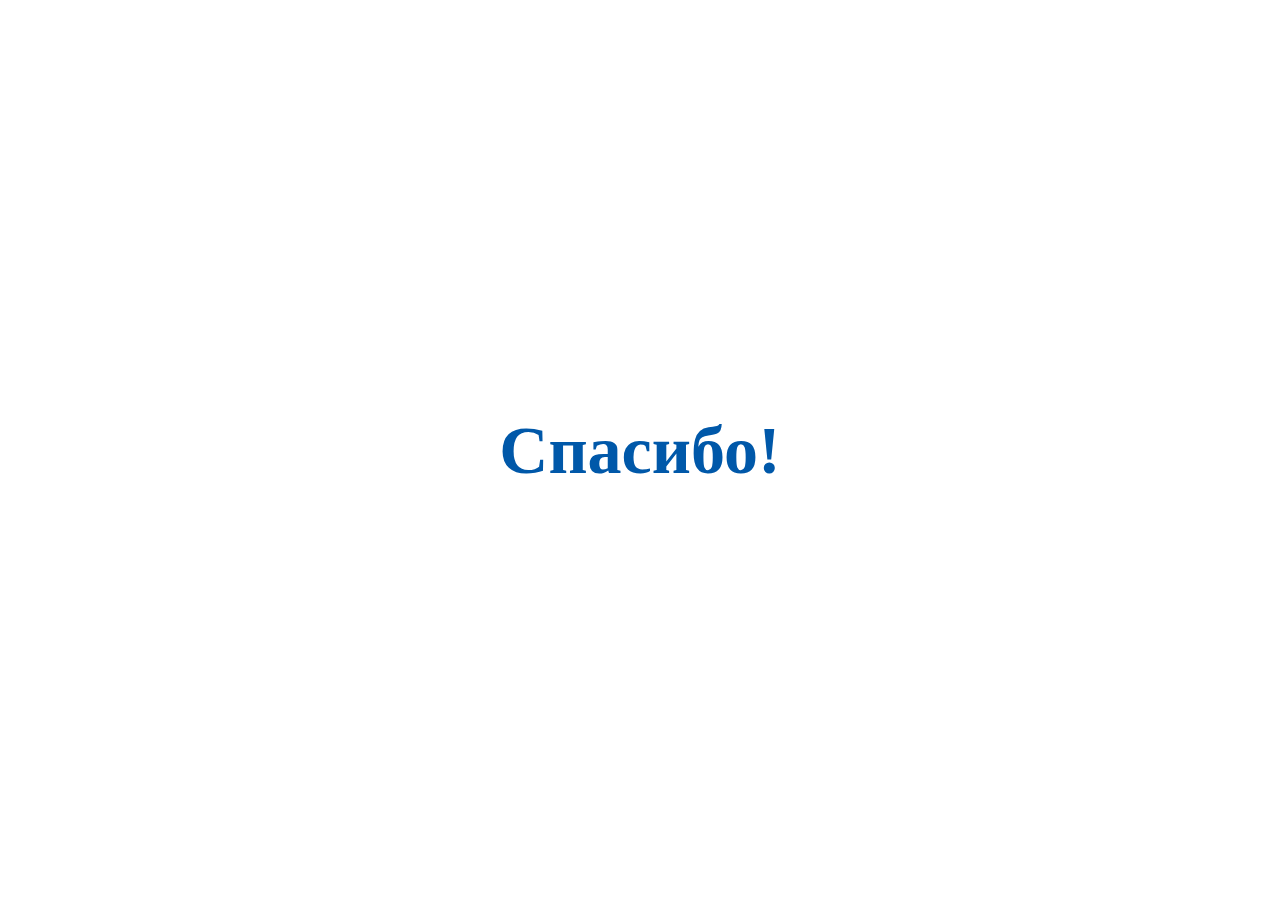
<file: thanks.html>
<!DOCTYPE html>
<html lang="en">
<head>
  <meta charset="UTF-8">
  <meta name="viewport" content="width=device-width, initial-scale=1.0">
  <link rel="stylesheet" href="assets/css/fonts.css">
  <link rel="stylesheet" href="assets/css/style.css">
  <title>Спасибо</title>
</head>
<body>
  <main style="display: flex;
  justify-content: center;
   align-items: center;
    width: 100vw; 
    height: 100vh;">
    <h1 style="
      font-family: 'PF Agora Sans Pro';
      font-size: 4rem;
      font-weight: 900;
      color: #0058a9;
    ">Спасибо!</h1>
  </main>
</body>
</html>
</file>
<file: assets/css/fonts.css>
@font-face {
  font-family: 'PF Agora Sans Pro Light';
  src: local('PF Agora Sans Pro'), local('PF-Agora-Sans-Pro-Light'),
      url('../fonts/PFAgoraSansPro/PFAgoraSansPro-Light.woff2') format('woff2'),
      url('../fonts/PFAgoraSansPro/PFAgoraSansPro-Light.woff') format('woff'),
      url('../fonts/PFAgoraSansPro/PFAgoraSansPro-Light.ttf') format('truetype');
  font-weight: 300;
  font-style: normal;
}

@font-face {
  font-family: 'PF Agora Sans Pro';
      
  src:    url('https://nomail.com.ua/files/eot/7cb61a8a1a206dfa7f867d9af496d491.eot?#iefix') format('embedded-opentype'),
          url('https://nomail.com.ua/files/woff/7cb61a8a1a206dfa7f867d9af496d491.woff') format('woff'),
          url('https://nomail.com.ua/files/woff2/7cb61a8a1a206dfa7f867d9af496d491.woff2') format('woff2');
          font-weight: normal;
          font-style: normal;
}
</file>
<file: assets/css/style.css>
* {
  font-family: "Akrobat";
  font-weight: 400;
  font-size: 17px;
  margin: 0;
  padding: 0;
  box-sizing: border-box;
}

header, section {
  padding: 0 10px;
}

ul {
  list-style: none;
}

li {
  position: relative;
}

.d-flex {
  display: flex;
}

.justify-start {
  justify-content: flex-start;
}

.justify-end {
  justify-content: flex-end;
}

.justify-center {
  justify-content: center;
}

  /* FullPage Navigation */

#fp-nav.fp-right {
  right: 8.13vw;
}

#fp-nav ul li a span , .fp-slidesNav ul li a span {
  width: 11px;
  height: 11px;
  background: #d0d0d0;
}

#fp-nav ul li:hover a span, .fp-slidesNav ul li:hover a span {
  width: 11px;
  height: 11px;

  background: #0045c0;

  margin: -2px 0 0 -2px;
}

#fp-nav ul li a.active span {
  width: 11px;
  height: 11px;
  background-color: #0045c0;
}

#fp-nav ul li a.active span, #fp-nav ul li:hover a.active span, .fp-slidesNav ul li a.active span, .fp-slidesNav ul li:hover a.active span {
  margin: -2px 0 0 -2px;
}

#fp-nav {
  transition: 3s;
}

.fp-viewing-first #fp-nav {
  visibility: hidden;
  opacity: 0;
  transition: 1ms;
}

  /* HEDEAR */

.header {
  position: relative;
  max-width: 1920px;
  min-height: 100vh;

  background-color: #fff;

  margin: 0 auto;
}

.header__smooth-line {
  position: absolute;
  top: 100px;
  left: -350px;
  z-index: 1;
  width: 0;
  height: 231px;

  background-image: url(../images/header/smooth-line.png);
  background-position-y: center;
  background-repeat: no-repeat;
  background-size: 1500px;

  animation: h__smooth-line ease-out 12s alternate infinite;
}

@keyframes h__smooth-line {
  100% {
    width: 1500px;
  }
}

.header__inner {
  position: relative;
  z-index: 3;
  max-width: 1117px;
  height: 100%;

  margin: 0 auto;
  padding-top: 42px;
}

  /* HEADER LOGO */

.logo {
  display: flex;
  align-items: center;
  width: max-content;
  text-decoration: none;
}

.logo-images {
  display: flex;
  flex-direction: column;
  width: max-content;
}

.logo-texts {
  display: flex;
  flex-direction: column;
  align-items: flex-start;
  width: max-content;
  height: 100%;

  margin-left: 8px;
  margin-top: 8px;
}

.logo-subtitle {
  font-family: 'PF Agora Sans Pro';
  font-weight: 300;
  font-size: 17px;
  color: #919191;
}

  /* HEADER INNER */

.main-title_black {
  position: relative;
}

.main-title_black h1 {
  font-family: 'PF Agora Sans Pro';
  font-size: 48px;
  max-width: 800px;
  line-height: 100%;
}

.header__title {
  margin-top: 8.21vh;
  margin-bottom: 2.74vh;
}

.title-line {
  position: absolute;
  top: 20px;
  left: -85px;
  width: 54px;
  height: 7px;
  border-radius: 3px;

  background-color: #0077df;
}

.header__text {
  font-family: 'PF Agora Sans Pro';
  font-size: 20px;
  color: #0058a9;
}

.header__subtitle {
  max-width: 627px;
  font-size: 19px;
  color: #242424;

  margin: 6.16vh 0;
}

.header__register-title {
  display: inline-block;
  font-weight: 700;
  font-size: 16px;
  color: #0058a9;

  margin-bottom: 4.1vh;
}

.btn {
  display: block;
  width: 240px;
  height: 60px;
  color: #fff;
  font-size: 14px;
  font-weight: 700;
  transition: .2s;
  cursor: pointer;
  text-transform: uppercase;

  background-color: #0058a9;
  border: none;
  border-radius: 50px;
}

.btn:hover {
  background-color: #1067b8;

}

.header__register-btn:focus {
  outline: none;
}

.header__video {
  width: 800px;

  clip-path: inset(0 0 0 50%);
}

.header__video-wrapper {
  position: absolute;
  top: 0;
  right: 0;
  z-index: 1;
  width: max-content;
}

.video__background_blue {
  position: absolute;
  top: 0;
  left: 0;
  z-index: 1;
  width: 100%;
  height: 100%;
  clip-path: inset(0 0 0 50%);

  background-color: rgba(82, 136, 237, 0.44);
}

  /* SECTION ONE */

.section-one {
  max-width: 1920px;
  min-height: 100vh;

  background-image: url(../images/section-one/main-background.jpg);
  background-size: 1920px 100%;
  background-position: center;

  margin: 0 auto;
}

.section-one__inner {
  max-width: 1117px;
  height: 100%;

  margin: 0 auto;
  padding-top: 12.31vh;
}

  /* SECTION ONE ADVANTAGES */

.section-one__advantages {
  display: flex;
  justify-content: space-between;
  flex-wrap: wrap;
  max-width: 100%;

  margin-top: 14.36vh;
}

.section-one__advantages-wrapper {
  width: 33%;
}

.section-one__advantage-item {
  width: 240px;
  margin-bottom: 10.94vh;
}

.image-box {
  display: flex;
  align-items: flex-end;
  height: 55px;

  margin-bottom: 20px;
}

.section-one__advantage-icon:hover {
  animation: clock .2s infinite;
}

@keyframes clock {
  0% {
    transform: translateX(0);
  }
  50% {
    transform: translateX(-10px);
  }
  100% {
    transform: translateX(10px);
  }
}

.section-one__advantage-text {
  font-size: 19px;
  color: #231f20;
}

  /* SECTION TWO */

.section-two {
  max-width: 100vw;
  min-height: 100vh;

  background: url(../images/section-two/main-background.jpg);
  background-size: 1920px 100%;
  background-position: center;

  margin: 0 auto;
  padding: 0;
}

.section-two__inner {
  width: 100%;
  min-height: 100vh;

  background-color: rgba(0, 0, 0, 0.1);

  margin: 0 auto;
}

.section-two__content {
  max-width: 1117px;

  margin: 0 auto;
  padding-top: 11.9vh;
}

.main-title_white {
  position: relative;
  color: #fff;
}

.main-title_white .title-line {
  background-color: #fff;
}

.more-floors .title-line {
  top: 58px;
}

.main-title_white h1 {
  font-family: 'PF Agora Sans Pro2';
  font-size: 48px;
  max-width: 550px;
  line-height: 100%;
}

.section-two__more-info {
  font-weight: 800;
  font-size: 16px;
}

.section-two__title {
  margin-top: 23px;
}

.about-numbers {
  position: relative;
  min-height: 75vh;
  color: #fff;
}

.about-numbers__line-box {
  position: absolute;
  top: 0;
  left: 50%;
  z-index: 8;
  transform: translateX(-50%);
  width: 1920px;
  min-height: 75vh;
}

.about-numbers__smooth-line {
  position: absolute;
  width: 0%;
  min-height: 75vh;
  
  opacity: 0.2;
}

.line1 {
  background-image: url(../images/section-two/smooth-line1.png );
  background-size: 1920px;
  background-position-y: center;
  background-repeat: no-repeat;
}

.line2 {
  background-image: url(../images/section-two/smooth-line2.png );
  background-size: 1920px;
  background-position-y: center;
  background-repeat: no-repeat;
}

.line3 {
  background-image: url(../images/section-two/smooth-line3.png );
  background-size: 1920px;
  background-position-y: 250px;
  background-repeat: no-repeat;
}

.fp-viewing-three .line1 {
  transition: 10s ease-out;
  width: 1920px;
}

.fp-viewing-three .line2 {
  transition: 10s ease;
  width: 1920px;
}

.fp-viewing-three .line3 {
  transition: 15s;
  width: 1920px;
}

.about-numbers__content {
  position: relative;
  z-index: 10;
  display: flex;
  justify-content: space-between;
  align-items: flex-start;
  max-width: 1117px;
  min-height: 75vh;

  margin: 0 auto;
}

.about-numbers__item {
  display: flex;
  flex-direction: column;
  align-items: center;
  align-self: center;

  width: 176px;
  opacity: 6;
}

.a1 {
  align-self: center;
}

.first-item {
  transform: translateY(-65%);
}

.second-item {
  transform: translateY(20px);
}

.three-item {
  transform: translateY(120px);
}

.four-item {
  transform: translateY(105px);
}

.five-item {
  transform: translateY(-45px);
}

.six-item {
  transform: translateY(-100px);
}

.about-numbers__number {
  font-size: 29px;
  font-weight: 900;
}

.about-numbers__circle_white {
  display: flex;
  justify-content: center;
  align-items: center;
  width: 27px;
  min-height: 27px;

  background-color: #fff;
  border-radius: 50%;

  margin: 20px 0 30px 0;
}

.about-numbers__circle_blue {
  width: 17px;
  height: 17px;

  background-color: #0077df;
  border-radius: 50%;
}

.about-numbers__subtitle {
  font-weight: 600;
  font-size: 16px;

  text-align: center;
}

.about-numbers__vline-box {
  display: none;
  position: absolute;
  left: 50%;
  transform: translateX(-50%);
  width: 176px;
  height: 100%;

  padding-top: 10px;
}

.about-numbers__vertical-line {
  position: absolute;
  left: -20px;
  width: 5px;
  height: 0;

  background-color: #fff;
}

.fp-viewing-three .about-numbers__vertical-line {
  height: 100%;
  transition: all 8s;
}

  /* SECTION THREE */

.section-three {
  width: 100vw;
  min-height: 100vh;

  background-image: url(../images/section-three/main-background.jpg);
  background-position: center;
  background-size: cover;
  margin: 0 auto;
}

.section-three__inner {
  display: flex;
  justify-content: flex-end;
  max-width: 1117px;
  min-height: 100vh;
  
  margin: 0 auto;
  padding-top: 10.94vh;
}

.about-section__text {
  font-weight: 800;
  color: #0058a9;
  text-transform: uppercase;

  margin-bottom: 3vh;
  margin-left: 10px;
}

.section__lists {
  margin: 4vh 0;
}

.section__list {
  max-width: 460px;
  color: #231f20;

  margin: 3vh 0 0 3vh;
  margin-left: 5px;
}

.section__list::before {
  position: absolute;
  left: 0;
  top: 8px;
  content: '';
  display: inline-block;
  width: 6px;
  height: 6px;
  border-radius: 50%;

  background-color: #006cd1;
}

.section__list span {
  display: inline-block;
  font-weight: 600;
  
  margin-left: 20px;
}

.section__list:first-child span {
  max-width: 400px;
}

.section__list:nth-child(2) span {
  max-width: 400px;
}

.section__list:nth-child(4) span {
  max-width: 310px;
}

.w280 {
  width: 270px;
}

  /* SECTION FOUR */

.section-four {
  width: 100vw;
  min-height: 100vh;

  background-image: url(../images/section-four/main-backround.jpg);
  background-size: cover;
  background-position: center;
  background-repeat: no-repeat;

  margin: 0 auto;
}

.section-four__inner {
  max-width: 1117px;
  height: 100%;

  margin: 0 auto;

  padding-top: 10.94vh;
}

.second-list:first-child span{
  max-width: 440px;
}

.second-list:nth-child(2) span{
  max-width: 440px;
}

.second-list:nth-child(3) span{
  max-width: 310px;
}

.second-list:nth-child(4) span{
  max-width: 400px;
}

  /* SECTION FIVE */

.section-five {
  position: relative;
  width: 100vw;
  min-height: 100vh;

  background-image: url(../images/section-five/main-background.jpg);
  background-size: 1920px;
  background-repeat: no-repeat;
  background-position: 0 -100%;
  transition: 3s;

  margin: 0 auto;
}

.fp-viewing-six .section-five {
  background-position: center 40%;
}

.section-five__inner {
  max-width: 1117px;

  margin: 0 auto;
  padding-top: 10.94vh;
}

.section-five__steps {
  display: flex;
  justify-content: space-between;
  align-items: center;
  max-width: 1117px;
  min-height: 75vh;

  margin: 0 auto;
}

.section-five__step {
  width: 160px;
  height: max-content;

  margin-bottom: 20px;
}

.first-step {
  transform: translateY(15px);
}

.second-step {
  transform: translateY(35px);
}

.three-step {
  transform: translateY(45px);
}

.four-step {
  transform: translateY(-95px);
}

.five-step {
  transform: translateY(-150px);
}

.six-step {
  transform: translateY(-180px);
}

.section-five_step-top {
  display: flex;
  align-items: center;

  width: 100%;
}

.circle_white {
  display: flex;
  justify-content: center;
  align-items: center;
  width: 33px;
  height: 33px;
  box-shadow: 0 0 20px #0077df;

  background-color: #fff;
  border-radius: 50%;
}

.circle_blue {
  display: flex;
  justify-content: center;
  align-items: center;
  width: 19px;
  height: 19px;

  background-color: #0077df;
  border-radius: 50%;
}

.circle_gray {
  width: 9px;
  height: 9px;

  background-color: #fff;
  border-radius: 50%;
}

.section-five__step-number {
  font-weight: 900;
  font-size: 45px;
  color: #3392e5;
  opacity: 0.5;

  margin-left: 25px;
}

.section-five__step-title {
  font-weight: 700;
  font-size: 16px;

  margin-top: 20px;
}

  /* SECTION SIX */

.section-six {
  position: relative;
  background-image: url(../images/section-six/main-background.jpg);
  background-size: cover;
  background-position: center;

  padding: 0;
}

.section-six__wrapper {
  position: absolute;
  top: 0;
  left: 0;
  width: 100%;
  height: 100%;
  background-color: rgba(0, 0, 0, 0.261);
}

.section-six__inner {
  position: relative;
  max-width: 1117px;
  min-height: 100vh;

  margin: 0 auto;

  padding-top: 10.94vh;
  padding: 0 10px;
}

.best-authors__container {
  display: flex;
  justify-content: space-between;
  align-items: center;
  width: 100%;
  min-height: 75vh;
  
  padding: 0 10;
  padding-top: 30px;
}

.best-author__item {
  display: flex;
  flex-direction: column;
  max-width: 225px;
  height: 288px;

  background-color: #fff;
  border-radius: 10px;
  padding: 17px 33px;
}

.rating {
  display: flex;
  justify-content: space-between;

  margin-bottom: 25px;
}

.rating-text, .rating-number {
  font-weight: 900;
  color: #006cd1;

  margin-top: 2px;
}

.rating-text, .best-author__name {
  font-size: 19px;
}

.rating-text::after {
  content: '';
  display: block;
  width: 100%;
  height: 6px;

  background-color: #006cd1;
  border-radius: 3px;

  margin-top: 4px;
}

.rating-number {
  font-size: 23px;
}

.best-author__avatar {
  width: 162px;
  height: 131px;

  margin-bottom: 18px;
}

.best-author__name {
  font-weight: 800;
}

  /* SECTION SEVEN */

.section-seven {
  min-height: 100vh;

  margin: 0 auto;
}

.section-seven__inner {
  max-width: 1117px;
  height: 100%;

  margin: 0 auto;
  padding-top: 10.94vh;
}

.section-seven__content {
  position: relative;
  display: flex;
  align-items: center;
  width: 100%;
  min-height: 75vh;
}

.slider-box {
  position: relative;
  display: flex;
  justify-content: center;
  align-items: center;
  min-height: 350px;

  margin: 0 auto;
}

.slider__item {
  position: relative;
  display: flex;
  flex-direction: column;
  align-items: center;
  width: 694px;
  min-height: 285px;

  box-shadow: 0px 0px 60px 2px rgba(0, 119, 223, 0.1);
  background-color: #fff;
  border-radius: 10px;
  
  padding-top: 67px;
}

.slider__avatar {
  position: absolute;
  top: -40px;
  left: 50%;
  transform: translateX(-50%);

  border-radius: 6px;
}

.slider__name {
  font-weight: 800;
  font-size: 16px;
  text-align: center;
}

.slider__text {
  max-width: 600px;
  font-weight: 600;
  font-size: 15px;
  text-align: center;
  line-height: 24px;

  margin-top: 18px;
  margin-bottom: 25px;
}

.slider__author {
  font-weight: 900;
  font-size: 12px;
  text-transform: uppercase;
  color: #006cd1;
}

.slider__author::after {
  content: '';
  display: block;
  width: 60px;
  height: 7px;
  transform: translateX(-25%);

  background-color: #006cd1;
  border-radius: 3px;

  margin-top: 4px;
  margin-bottom: 20px;
}

.prev, .next {
  position: absolute;
  top: 50%;
  width: auto;
  font-weight: bold;
  font-size: 36px;
  color: #006cd1;
  cursor: pointer;
  transform: translateY(-50%);

  border-radius: 0 3px 3px 0;
  padding: 8px 12px;
}

.next {
  right: -10%;
}

.prev {
  left: -10%;
}

.next:hover, .prev:hover {
  color: #217fd6;
}

.fade {
  animation-name: fade;
  animation-duration: 1.5s;
}

@keyframes fade {
  from {opacity: 0.4;}
  to {opacity: 1;}
}

.feedback__avatar1 {
  position: absolute;
  top: 50%;
  left: 0;
  cursor: pointer;
  transition: .2s;
  opacity: 0.5;

  border-radius: 6px;
}

.feedback__avatar2 {
  position: absolute;
  top: 50%;
  left: 0;
  cursor: pointer;
  transition: .2s;
  opacity: 0.5;

  border-radius: 6px;
}

.feedback__avatar1:hover {
  opacity: 1;
}

.feedback__avatar1_active {
  opacity: 1;
}

.first-avatar {
  width: 60px;
  height: 60px;
  transform: translateY(-130px);
}

.second-avatar {
  width: 40px;
  height: 40px;
  transform: translateY(-140px)  translateX(-210%);
}

.three-avatar {
  width: 60px;
  height: 60px;
  transform: translateY(-50%) translateX(-25%);
}

.four-avatar {
  width: 60px;
  height: 60px;
  transform: translateY(110%) translateX(-75%);
}

.five-avatar {
  width: 45px;
  height: 45px;
  transform: translateY(60px) translateX(60px);
}

.six-avatar {
  width: 50px;
  height: 50px;
  transform: translateY(10px) translateX(-120px);
}

.seven-avatar {
  width: 40px;
  height: 40px;
  transform: translateY(-70px) translateX(-130px);
}

.eight-avatar {
  width: 50px;
  height: 50px;
  transform: translateY(120px) translateX(-150px);
}

.right {
  right: 0;
  left: auto;
  cursor: auto;
}

.first-avatar1 {
  width: 60px;
  height: 60px;
  transform: translateY(-130px);
}

.second-avatar2 {
  width: 40px;
  height: 40px;
  transform: translateY(-140px)  translateX(210%);
}

.three-avatar3 {
  width: 60px;
  height: 60px;
  transform: translateY(-50%) translateX(25%);
}

.four-avatar4 {
  width: 60px;
  height: 60px;
  transform: translateY(110%) translateX(75%);
}

.five-avatar5 {
  width: 45px;
  height: 45px;
  transform: translateY(60px) translateX(-60px);
}

.six-avatar6 {
  width: 50px;
  height: 50px;
  transform: translateY(10px) translateX(120px);
}

.seven-avatar7 {
  width: 40px;
  height: 40px;
  transform: translateY(-70px) translateX(130px);
}

.eight-avatar8 {
  width: 50px;
  height: 50px;
  transform: translateY(120px) translateX(150px);
}

  /* SECTION EIGHT */

.section-eight {
  position: relative;
  background-image: url(../images/section-eight/main-background.jpg);
  background-size: cover;
  background-position: center;
  background-repeat: no-repeat;

  margin: 0 auto;
}

.section-eight__inner {
  max-width: 1117px;
  height: 65vh;

  margin: 0 auto;
  margin-top: 10.64vh;
}

.section-eight__form {
  display: flex;
  flex-wrap: wrap;

  margin-top: 13.68vh;
}

.section-eight__form-top {
  display: flex;
  width: 100%;
}

.section-eight__form-bottom {
  display: flex;
  width: 600px;

  margin-top: 4vh;
}

.section-eight__input-box {
  display: flex;
  flex-direction: column;
  
  margin-right: 27px;
}

.section-eight__input {
  width: 285px;
  height: 55px;
  font-weight: 600;
  font-size: 13px;
  color: #373737;
  transition: .2s;

  border: 2px solid #dbdbdb;
  border-radius: 50px;

  padding-left: 35px;
}

.section-eight__input:last-child {
  margin: 0;
}

.section-eight__input:focus {
  outline: none;
  border: 2px solid  #0058a9;
}

.section-eight__checkbox-container {
  display: flex;
  justify-content: space-between;
  align-items: center;
  width: 285px;

  margin-right: 27px;
}

.section-eight__checkbox {
  opacity: 0;
}

.section-eight__checkbox {
  width: 18px;
  height: 18px;

  border: 2px solid #dbdbdb;
}

.section-eight__checkbox:checked {
  background-color: #fff;
}

.section-eight__checkbox-text {
  font-weight: 900;
  font-size: 14px;
  color: #0058a9;
}

.section-eight__submit {
  width: 285px;
  height: 55px;
}

.dividing-line {
  position: absolute;
  top: 0;
  width: 100%;
  height: 1px;

  background-color: #dbdbdb;
}

.invalid {
  border: 2px solid #ca5353;
}

.invalid:focus {
  border: 2px solid #ca5353;
}

.valid {
  border: 2px solid #0058a9;
}

  /* FOOTER */

.footer {
  position: absolute;
  bottom: 0;
  display: flex;
  justify-content: space-between;
  align-items: center;
  width: 100%;

  padding: 30px 0;
}

.footer__socials-container {
  display: flex;
}

.social-box {
  display: flex;
  justify-content: center;
  align-items: center;
  width: 35px;
  height: 35px;
  transition: .5s;

  border: 2px solid #dbdbdb;
  border-radius: 50%;
  margin: 0 5px;
}
.social-box:hover {
  border: 2px solid #fff;
  box-shadow: 0 0 30px -10px #006cd1;
}

.social-box:hover .social{
  filter: contrast(1) brightness(1);
}

.social {
  filter: contrast(0) brightness(1.6);
  transition: .5s;
}

.footer__rights {
  max-width: 190px;
  font-weight: 600;
  font-size: 12px;
  color: #9d9d9d;
  line-height: 14px;
}

input[type="checkbox"] + .section-eight__checkbox-text,
input[type="checkbox"] + .section-eight__checkbox-text::before
{
    display: inline-block;
    vertical-align: middle;
}

input[type="checkbox"] {
    opacity: 0;
    position: absolute;
    background-color: #fff;
}

input[type="checkbox"] {
    font: normal 11px/14px Arial, Sans-serif;
    color: #333;
}

.section-eight__checkbox-text::before {
    content: "";
    width: 14px;
    height: 14px;
    margin: 0 7px 0 0;
    border: solid 2px #dbebdb;
    border-radius: 1px;
    line-height: 14px;
    text-align: center;
     
    background: #fff;
    margin-bottom: 2px;
}

input[type="checkbox"]:checked + .section-eight__checkbox-text::before {
    color: #666;
}

input[type="checkbox"]:checked + .section-eight__checkbox-text::before
{
    content: "\2714";
    font-size: 18px;
    color: #0077df;
}

.checkbox-before::before {
  border: solid 2px #ca5353;
}

  @media screen and (max-width: 1117px) {
    .section-two__content {
      padding-bottom: 20px;
    }
    
    .about-numbers__content {
      flex-direction: column;
    }
    
    .about-numbers__item {
      transform: translate(0);
    }

    .about-numbers__smooth-line {
      display: none;
    }

    .about-numbers__vline-box {
      display: block;
    }

    .about-numbers__item {
      position: relative;
      margin-bottom: 20px;
    }

    .about-numbers__circle_white {
      position: absolute;   
      left: -30px;
    }
  }

  @media screen and (max-width: 1042px) {
    .header__video-wrapper {
      display: none;
    }
  }

  @media screen and (max-width: 976px) {
    .section-five__steps {
      flex-wrap: wrap;
    }

    .section-five__step {
      transform: translate(0);
    }

    .steps {
      display: flex;
      justify-content: center;
      width: 33%;
    }
  }

  @media screen and (max-width: 935px) {
    
    .section-seven__right-column, .section-seven__left-column {
      display: none;
    }

    .prev {
      left: 0;
    }

    .next {
      right: 0;
    }

    .section-eight__form-top {
      display: flex;
      justify-content: space-between;
    }

    .section-eight__input-box {
      margin: 0;
    }
  }

  @media screen and (max-height: 923px) {
    .header__inner {
      padding-top: 10px;
    }

    .header__title {
      margin-top: 4vh;
      margin-bottom: 1vh;
    }

    .header__subtitle {
      margin: 3vh 0;
    }

    .header__register-title {
      margin-bottom: 2vh;
    }
  }

  @media screen and (max-width: 866px) {
    .section-eight__form {
      margin-top: 50px;
    }
    
    .section-three {
      background-position-x: -800px;
    }

    .section-eight__form-top {
      flex-direction: column;
    }

    .section-eight__input-box {
      width: max-content;
      margin: 0 auto;
      margin-bottom: 20px;
    }

    .section-eight__form-bottom {
      display: flex;
      flex-direction: column;
      width: max-content;

      margin: 0 auto;
    }

    .section-eight__checkbox-container {
      margin: 0;
      margin-bottom: 20px;
    }
    }

  @media screen and (max-width: 760px) {
    .section-three {
      background-position-x: -800px;
    }
  }

  @media screen and (max-width: 717px) {
    .section-one__advantages-wrapper {
      width: 240px;
    }
  }

  @media screen and (max-width: 694px) {
    .slider-box {
      width: 100%;
    }

    .slider__item {
      width: 100%;
      padding-left: 40px;
      padding-right: 40px;
    }
  }

  @media screen and (max-width: 660px) {
    .section-three {
      background-position-x: -1000px;
    }
  }

  @media screen and (max-width: 559px) {
    .steps {
      width: max-content;
    }
  }

  @media screen and (max-width: 603px) {

    .footer {
      flex-direction: column;
    }

    .footer__socials-container {
      margin-top: 20px;
    }

    .footer__rights {
      margin-top: 20px;
    }

  }

  @media screen and (max-width: 499px) {

    .section-one__advantages {
      justify-content: center;
    }

  }

  @media screen and (max-width: 455px) {

    .section-seven__inner {
      padding-top: 5vh;
    }

  }

  @media screen and (max-width: 411px) {

    .section-five__steps {
      flex-wrap: nowrap;
      flex-direction: column;
      align-items: center;
    }

  }

  @media screen and (max-height: 820px) {

    .section-eight__inner {
      margin-top: 5vh;
    }
  }

  @media screen and (max-height: 760px) {

    .main-title_black h1 {
      font-size: 40px;
    }

    .header__text, .header__subtitle {
      font-size: 17px;
    }

    .header__register-title {
      margin-bottom: 2vh;
    }
  }

  @media screen and (max-height: 817px) {
    .section-eight__inner {
      margin-top: 5vh;
    }

    .section-eight__inner .about-section__text {
      margin: 0;
    }

    .section-eight__form {
      margin-top: 20px;
    }

    .section-eight__inner .main-title_black h1 {
      font-size: 30px;
    }

    .footer {
      position: relative;

      margin-top: 20px;
      padding: 0;
    }
  }

  @media screen and (max-width: 587px) {
    @media screen and (max-height: 668px) {

      .section-eight__inner {
        height: max-content;
      }
    }
  }

  @media screen and (max-height: 561px) {

    .main-title_black h1 {
      font-size: 35px;
    }

    .header__title {
      margin-top: 2vh;
    }
  }

  @media screen and (max-width: 352px) {
    
    .main-title_black h1 {
      font-size: 35px;
    }

    @media screen and (max-height: 671px) {
      .main-title_black h1 {
        font-size: 30px;
      }
    }
    }

    @media screen and (max-height: 579px) {
      .logo-texts {
        display: none;
      }

      .logo-subtitle {
        display: none;
      }

      .logo-images img {
        width: 50%;
      }

      .header__title {
        margin-top: 0;
      }

      .btn {
        width: 200px;
        height: 40px;
        font-size: 12px;
      }

      .section-eight__submit {
        width: 285px;
        height: 55px;

        font-size: 16px;
      }
    }

    @media screen and (max-height: 584px) {
      .section-three__inner, .section-four__inner {
        padding-top: 5vh;
      }

      .about-section__text {
        margin: 0;
      }

      .section__lists {
        margin: 0;
      }
    } 

    @media screen and (max-height: 503px) {
      .main-title_black h1 {
        font-size: 26px;
      }
    } 
  
    @media screen and (max-height: 645px) {
      .footer .logo {
        display: none;
      }

      .footer__socials-container {
        margin-top: 0;
      }
      .footer__rights {
        margin-top: 0;
      }
    }
</file>
